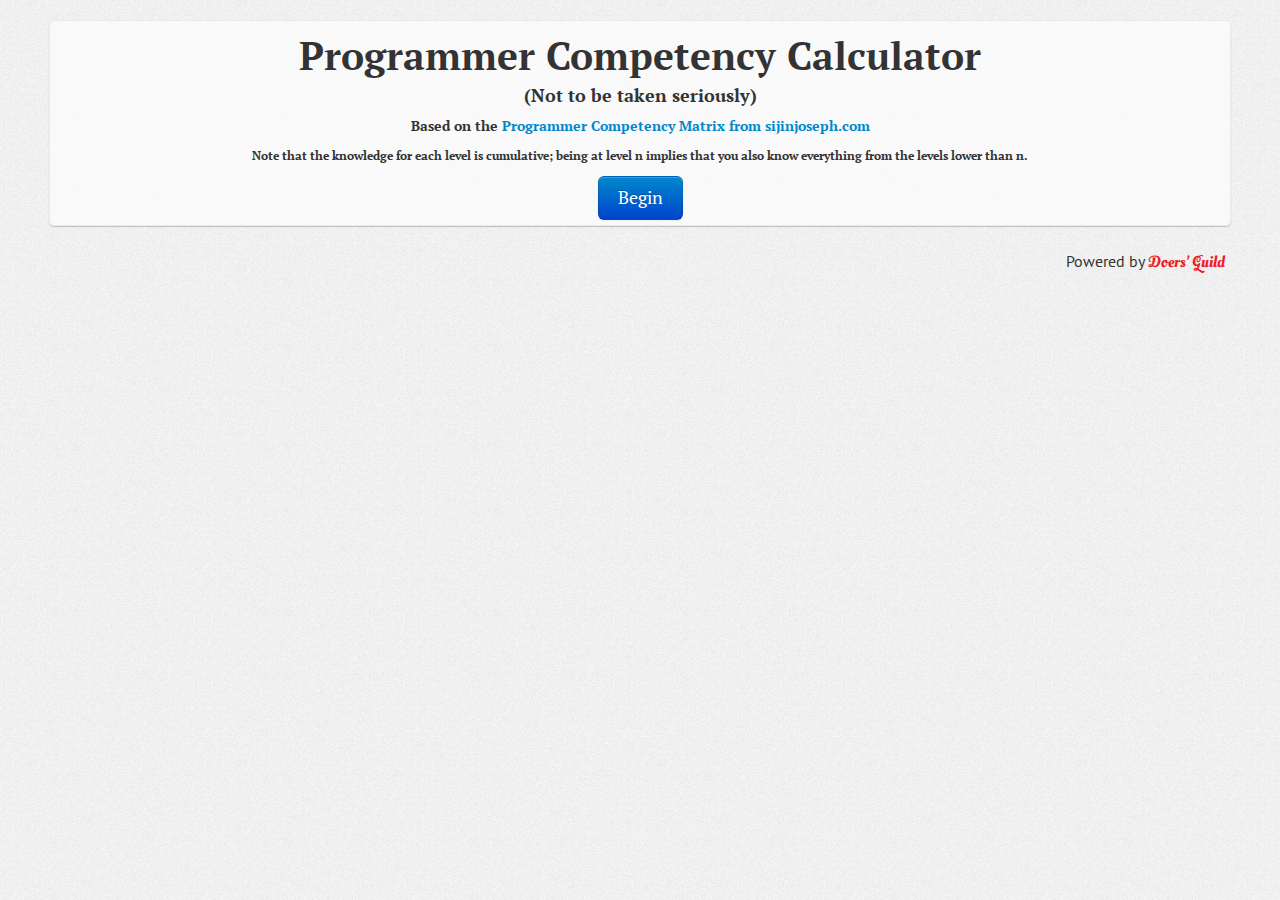
<file: index.html>
<!DOCTYPE html>
<html lang="en" style="background: black;">
    <head>
        <title>Doers' Guild</title>
        <script src="phonegap.js" type="text/javascript"></script>
        <meta charset="utf-8">
        <meta http-equiv="refresh" content="0;url=./main.html">
        <meta name="viewport" content="width=device-width, initial-scale=1, maximum-scale=1">
        <script type="text/javascript">
            window.location = "./main.html";
        </script>
    </head>
    <body style="background:black;">
        <a href="main.html">Loading ...</a>
    </body>

</html>
</file>
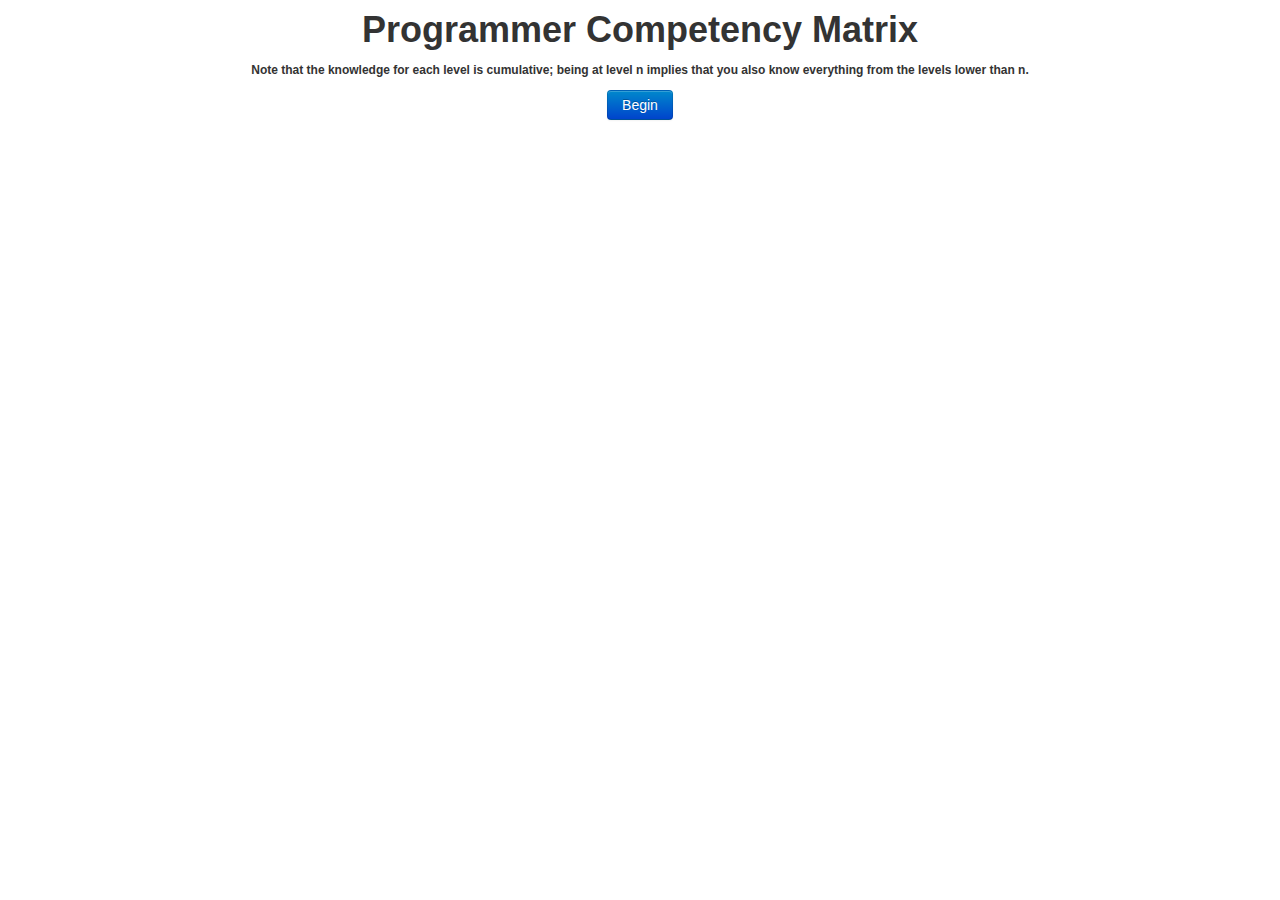
<file: assets/www/index.html>
<!DOCTYPE html>
<html lang="en" style="background: black;">
	<head>
		<title>Doers' GUild</title>
		<script src="phonegap.js" type="text/javascript"></script>
		<meta charset="utf-8">
		<meta http-equiv="refresh" content="0;url=./main.html">
		<meta name="viewport" content="width=device-width, initial-scale=1, maximum-scale=1">
		<script type="text/javascript">
			window.location = "./main.html";
		</script>
	</head>
	<body style="background:black;">
		<a href="main.html">Loading ...</a>
	</body>

</html>
</file>
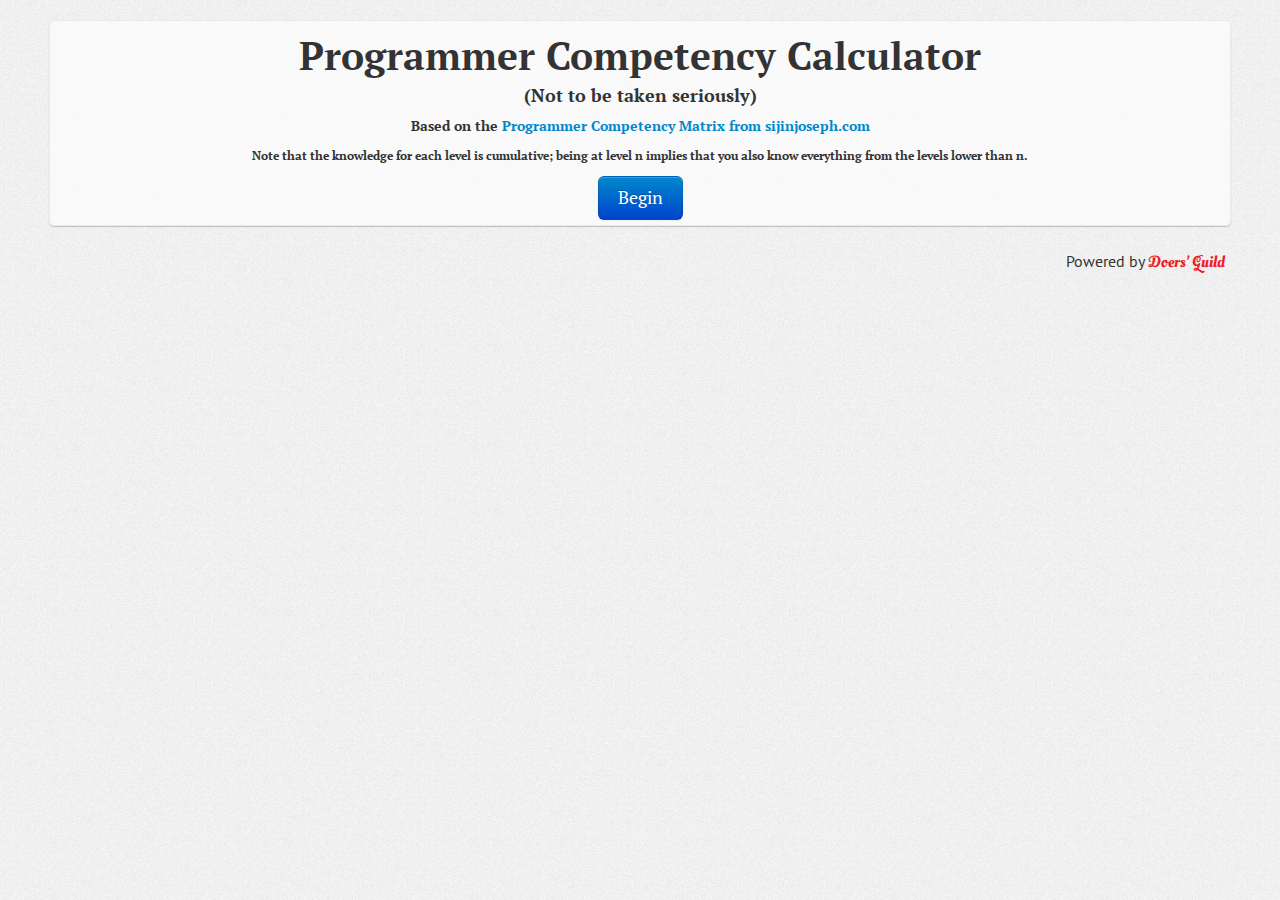
<file: main.html>
<!DOCTYPE html>
<!--[if lt IE 7]>      <html class="no-js lt-ie9 lt-ie8 lt-ie7"> <![endif]-->
<!--[if IE 7]>         <html class="no-js lt-ie9 lt-ie8"> <![endif]-->
<!--[if IE 8]>         <html class="no-js lt-ie9"> <![endif]-->
<!--[if gt IE 8]><!-->
<html class="no-js">
    <!--<![endif]-->
    <head>
        <meta charset="utf-8">
        <meta http-equiv="X-UA-Compatible" content="IE=edge,chrome=1">
        <title>Programmer Competency Calculator</title>
        <meta name="description" content="Based on a popular HN post">
        <meta name="viewport" content="width=device-width">

        <link rel="stylesheet" href="css/bootstrap.min.css">
        <link rel="stylesheet" href="css/bootstrap-responsive.min.css">
        <link rel="stylesheet" href="css/font-awesome.min.css">
        <link rel="stylesheet" href="css/main.css">
        <link href='http://fonts.googleapis.com/css?family=PT+Sans|Oleo+Script+Swash+Caps:400,700|PT+Serif' rel='stylesheet' type='text/css'>

        <script src="phonegap.js" type="text/javascript"></script>

        <script src="js/libs/modernizr-2.6.2-respond-1.2.0.min.js" type="text/javascript"></script>

        <script type="text/javascript">
            (function() {"use strict";
                var startup = function() {
                    console.log("Head start");
                    Modernizr.load(["js/libs/jquery-2.0.3.min.js", "js/libs/bootstrap.min.js", "js/libs/jquery.mobile-events.min.js", "js/main.js"]);
                };

                console.log("Cordova Agent:" + window.cordovaAgent);
                if (window.cordovaAgent || window.device && (window.device.cordova || window.device.phonegap)) {
                    console.log("Congrats! You are on a device that is compatiable with Cordova");
                    document.addEventListener("deviceready", startup, false);
                } else {
                    console.error("You are on a device that is not compatiable with Cordova");
                    startup();
                }
            })();
        </script>
    </head>
    <body >
        <!--[if lt IE 9]>
        <p class="chromeframe">You are using an outdated browser. <a href="http://browsehappy.com/">Upgrade your browser today</a> or <a href="http://www.google.com/chromeframe/?redirect=true">install Google Chrome Frame</a> to better experience this site.</p>
        <![endif]-->
        <header class="container">
            <br/>
        </header>
        <div class="container content">
            <div id="homePage" class="page">
                <h1 class="title">Programmer Competency Calculator</h1>
                <h4>(Not to be taken seriously)</h4>
                <h5>Based on the <a href="http://sijinjoseph.com/programmer-competency-matrix/" target="_blank" rel="external">Programmer Competency Matrix from sijinjoseph.com</a></h5>
                <h6>Note that the knowledge for each level is cumulative; being at level n implies that you also know everything from the levels lower than n.</h6>
                <div id="homePage_begin" class="btn btn-primary btn-large">
                    Begin
                </div>
            </div>
            <div id="questionsPage" class="page hide">
                <h2 class="title" id="questionsPage_title">Computer Science</h2>
                <div class="field content-well" id="questionsPage_field">
                    <div id="questionsPage_field_levelDisplay" class="text-small pull-right">
                        Level 0
                    </div>
                    <div id="questionsPage_field_itemIndex" class="text-small pull-left">
                        0 of 0
                    </div>
                    <h3 id="questionsPage_subTitle" class="sub-title">Data Structures</h3>
                    <div class="choices">
                        <label for="questionsPage_field_level0" class="radio level0">
                            <input type="radio" id="questionsPage_field_level0" name="computerScience_dataStructures" value="0" checked="checked" />
                            <span id="questionsPage_field_text_level0">Doesn't know the difference between Arrays and LinkedLists </span></label>
                        <label for="questionsPage_field_level1" class="radio level1">
                            <input type="radio" id="questionsPage_field_level1" name="computerScience_dataStructures" value="1" />
                            <span id="questionsPage_field_text_level1">Able to explain and use Arrays, LinkedLists, Dictionaries etc in practical programming tasks </span></label>
                        <label for="questionsPage_field_level2" class="radio level2">
                            <input type="radio" id="questionsPage_field_level2" name="computerScience_dataStructures" value="2" />
                            <span id="questionsPage_field_text_level2">Knows space and time tradeoffs of the basic data structures, Arrays vs LinkedLists, Able to explain how hashtables can be implemented and can handle collisions, Priority queues and ways to implement them etc. </span></label>
                        <label for="questionsPage_field_level3" class="radio level3">
                            <input type="radio" id="questionsPage_field_level3" name="computerScience_dataStructures" value="3" />
                            <span id="questionsPage_field_text_level3">Knowledge of advanced data structures like B-trees, binomial and fibonacci heaps, AVL/Red Black trees, Splay Trees, Skip Lists, tries etc. </span></label>
                    </div>
                </div>
                <div class="center text-center">
                    <button id="questionsPage_section_prev" class="hide btn btn-large pull-left margin-bottom5" title="Previous Section">
                        <i class="icon-double-angle-left icon-large"></i>
                    </button>
                    <button id="questionsPage_section_next" class="btn btn-large pull-right margin-bottom5" title="Next Section">
                        <i class="icon-double-angle-right icon-large"></i>
                    </button>
                    <button id="questionsPage_prev" class="hide btn btn-large pull-left margin-bottom5" title="Previous Topic">
                        <i class="icon-angle-left icon-large"></i>
                    </button>
                    <button id="questionsPage_next" class="btn btn-large pull-right margin-bottom5" title="Next Topic">
                        <i class="icon-angle-right icon-large"></i>
                    </button>
                    <button id="questionsPage_summary" class="btn btn-large margin-bottom5" title="Summary">
                        <i class="icon-book icon-large"></i> Summary
                    </button>
                </div>
            </div>
            <div id="summaryPage" class="page hide">
                <button class="btn btn-large pull-left button-back">
                    <i class="icon-circle-arrow-left icon-large"></i> Back
                </button>
                <h2>Summary: </h2>
                <div id="summaryPage_summary" class="content-well"></div>
                <button class="btn btn-large pull-left button-back">
                    <i class="icon-circle-arrow-left icon-large"></i> Back
                </button>
            </div>
        </div>
        <footer class="container">
            <div class="text-right">
                Powered by <a href="http://doersguild.com" class="doer-font doer-red" rel="external" target="_blank">Doers' Guild</a>
            </div>
        </footer>
    </body>
</html>
</file>
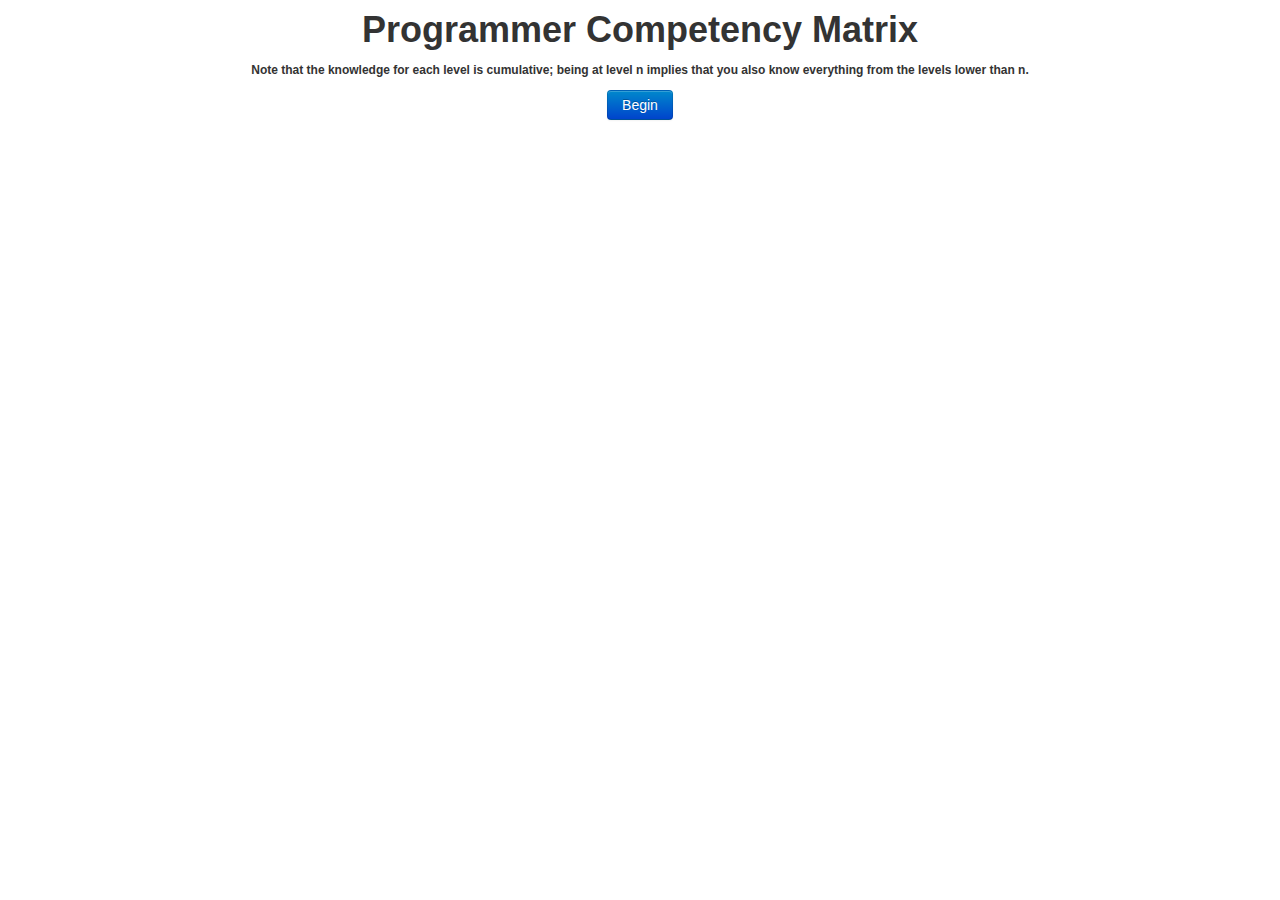
<file: assets/www/main.html>
<!DOCTYPE html>
<!--[if lt IE 7]>      <html class="no-js lt-ie9 lt-ie8 lt-ie7"> <![endif]-->
<!--[if IE 7]>         <html class="no-js lt-ie9 lt-ie8"> <![endif]-->
<!--[if IE 8]>         <html class="no-js lt-ie9"> <![endif]-->
<!--[if gt IE 8]><!-->
<html class="no-js">
    <!--<![endif]-->
    <head>
        <meta charset="utf-8">
        <meta http-equiv="X-UA-Compatible" content="IE=edge,chrome=1">
        <title>Programmer Competency Calculator</title>
        <meta name="description" content="Based on a popular HN post">
        <meta name="viewport" content="width=device-width">

        <link rel="stylesheet" href="css/bootstrap.min.css">
        <link rel="stylesheet" href="css/main.css">

        <script src="js/libs/cordova-2.2.0.js" type="text/javascript"></script>

        <script src="js/libs/head.load.min.js" type="text/javascript"></script>

        <script type="text/javascript">
            function onLoad() {
                console.log("On Load triggered");
                document.addEventListener("deviceready", function() {
                    alert("Body Loaded: Hello World");
                }, false);
            }


            document.addEventListener("deviceready", function() {
                alert("Global: Hello World");
            }, true);
            document.addEventListener("deviceready", function() {
                alert("Global: Hello World 2 - false");
            }, false);

            var startup = function() {
                console.log("Head start");
                head.js("js/libs/jquery-1.8.2.min.js", "js/libs/bootstrap.min.js", "js/libs/jquery.cookie.js", "js/main.js", function() {
                    console.log("Head.JS: Application Ready!");
                });
            };
            console.log("Cordova Agent:" + window.cordovaAgent);
            if (window.cordovaAgent || window.device && (window.device.cordova || window.device.phonegap)) {
                console.log("Congrats! You are on a device that is compatiable with Cordova");
                document.addEventListener("deviceready", startup, false);
            } else {
                console.error("You are on a device that is not compatiable with Cordova");
                startup();
            }
        </script>

        <!--[if lt IE 9]>
        <script src="js/vendor/html5-3.6-respond-1.1.0.min.js"></script>
        <![endif]-->
    </head>
    <body onload="onLoad()">
        <!--[if lt IE 7]>
        <p class="chromeframe">You are using an outdated browser. <a href="http://browsehappy.com/">Upgrade your browser today</a> or <a href="http://www.google.com/chromeframe/?redirect=true">install Google Chrome Frame</a> to better experience this site.</p>
        <![endif]-->
        <div class="container">
            <div id="homePage" class="page">
                <h1 class="title">Programmer Competency Matrix</h1>
                <h6>Note that the knowledge for each level is cumulative; being at level n implies that you also know everything from the levels lower than n.</h6>
                <div id="homePage_begin" class="btn btn-primary">
                    Begin
                </div>
            </div>
            <div id="computerScience" class="page">
                <h1 class="title">Computer Science</h1>
                <div class="field well" id="computerScience_dataStructures">
                    <div id="computerScience_dataStructures_levelDisplay" class="level-display">
                        Level 0
                    </div>
                    <h3 class="sub-title">Data Structures</h3>
                    <div class="choices">
                        <div class="level0">
                            <label for="computerScience_dataStructures_level0" class="radio">
                                <input type="radio" id="computerScience_dataStructures_level0" name="computerScience_dataStructures" value="0" checked="checked" />
                                Doesn't know the difference between Arrays and LinkedLists </label>
                        </div>
                        <div class="level1">
                            <label for="computerScience_dataStructures_level1" class="radio">
                                <input type="radio" id="computerScience_dataStructures_level1" name="computerScience_dataStructures" value="1" />
                                Able to explain and use Arrays, LinkedLists, Dictionaries etc in practical programming tasks </label>
                        </div>
                        <div class="level2">
                            <label for="computerScience_dataStructures_level2" class="radio">
                                <input type="radio" id="computerScience_dataStructures_level2" name="computerScience_dataStructures" value="2" />
                                Knows space and time tradeoffs of the basic data structures, Arrays vs LinkedLists, Able to explain how hashtables can be implemented and can handle collisions, Priority queues and ways to implement them etc. </label>
                        </div>
                        <div class="level3">
                            <label for="computerScience_dataStructures_level3" class="radio">
                                <input type="radio" id="computerScience_dataStructures_level3" name="computerScience_dataStructures" value="3" />
                                Knowledge of advanced data structures like B-trees, binomial and fibonacci heaps, AVL/Red Black trees, Splay Trees, Skip Lists, tries etc. </label>
                        </div>
                    </div>
                </div>
                <div class="field well" id="computerScience_algorithms">
                    <div id="computerScience_algorithms_levelDisplay" class="level-display">
                        Level 0
                    </div>
                    <h3 class="sub-title"> Algorithms </h3>
                    <div class="choices">
                        <div class="level0">
                            <label for="computerScience_algorithms_level0" class="radio">
                                <input type="radio" id="computerScience_algorithms_level0" name="computerScience_algorithms" value="0" checked="checked" />
                                Unable to find the average of numbers in an array </label>
                        </div>
                        <div class="level1">
                            <label for="computerScience_algorithms_level1" class="radio">
                                <input type="radio" id="computerScience_algorithms_level1" name="computerScience_algorithms" value="1" />
                                Basic sorting, searching and data structure traversal and retrieval algorithms </label>
                        </div>
                        <div class="level2">
                            <label for="computerScience_algorithms_level2" class="radio">
                                <input type="radio" id="computerScience_algorithms_level2" name="computerScience_algorithms" value="2" />
                                Tree, Graph, simple greedy and divide and conquer algorithms, is able to understand the relevance of the levels of this matrix. </label>
                        </div>
                        <div class="level3">
                            <label for="computerScience_algorithms_level3" class="radio">
                                <input type="radio" id="computerScience_algorithms_level3" name="computerScience_algorithms" value="3" />
                                Able to recognize and code dynamic programming solutions, good knowledge of graph algorithms, good knowledge of numerical computation algorithms, able to identify NP problems etc. </label>
                        </div>
                    </div>
                </div>
            </div>
        </div>
    </body>
</html>
</file>
<file: css/main.css>
/* ==========================================================================
 Doers' custom styles
 ========================================================================== */
body {
    background: url('../img/darkgrain.png');
    font-family: 'PT Sans', "Helvetica Neue", Helvetica, Arial, sans-serif;
    font-size: 16px;
    text-align: center;
}

h1, h2, h3, h4, h5, h6, .title, .btn-large {
    font-family: 'PT Serif', Georgia, serif;
}
::-moz-selection {
    background: #c12e28;
    color: #fff;
}
::selection {
    background: #c12e28;
    color: #fff;
}

.img-tiny {
    max-height: 40px;
    max-width: 40px;
    vertical-align: middle;
}

.doer-font {
    font-family: 'Oleo Script Swash Caps', 'Script MT Bold', sans-serif;
}

.doer-red, .doer-red a, .doer-red a:hover, a.doer-red, a.doer-red:hover {
    color: #ED1C24;
}

.content {
    background-color: #fcfcfc;
    background-color: rgba(252, 252, 252, 0.75);
    padding: 5px;
    margin-bottom: 25px;
    border: 1px solid #eaeaea;
    -moz-box-shadow: 0px 1px 1px rgba(0,0,0,0.2);
    -webkit-box-shadow: 0px 1px 1px rgba(0,0,0,0.2);
    box-shadow: 0px 1px 1px rgba(0,0,0,0.2);
    -webkit-border-radius: 5px;
    -moz-border-radius: 5px;
    border-radius: 5px;
}

.content-well {
    margin: 20px -5px;
    padding: 10px;
    background-color: #f5f5f5;
    border: 1px solid #e3e3e3;
    border-right: none;
    border-left: none;
    -webkit-box-shadow: inset 0 1px 1px rgba(0,0,0,0.05);
    -moz-box-shadow: inset 0 1px 1px rgba(0,0,0,0.05);
    box-shadow: inset 0px 0px 1px 1px rgba(0,0,0,0.05);
}

.content-well-base {
    margin-left: -5px;
    margin-right: -5px;
    border-right: none;
    border-left: none;
    -webkit-box-shadow: inset 0 1px 1px rgba(0,0,0,0.05);
    -moz-box-shadow: inset 0 1px 1px rgba(0,0,0,0.05);
    box-shadow: inset 0px 0px 1px 1px rgba(0,0,0,0.05);
    -moz-border-radius: 0;
    -webkit-border-radius: 0;
    border-radius: 0;
}

/* Common */
.page {
    /* A generic class for pages */
    text-align: center;
    vertical-align: middle;
}
.emblem {
    /* A generic class for all icons; Using emblem because icon conflicts with Bootstrap */
    background-image: url("../img/emblems/circle_grey.png");
    height: 64px;
    width: 64px;
    display: inline-block;
    background-size: contain;
    background-repeat: no-repeat;
}
.emblem.emblem-small {
    /* A generic class for all icons; Using emblem because icon conflicts with Bootstrap */
    height: 32px;
    width: 32px
}
.inline-block {
    /* To display in a single row*/
    display: inline;
    display: inline-block;
}
.div-table {
    /* To treat div like a table*/
    display: table;
    vertical-align: middle;
    text-align: center;
}
.div-table > * {
    display: table-cell;
    vertical-align: middle;
    text-align: center;
}
.radio input[type="radio"] {
    margin: 5px;
}
/* Home Page */
/* Game Pages */

.text-small {
    font-size: 80%;
}
.text-small.pull-right {
    margin-right: 5px;
}
.text-small.pull-left {
    margin-left: 5px;
}

.field {
    padding: 5px 2px;
}
/* Fancy Zebra-Striping */
.field:nth-child(odd) {
    background: #fcfcfc;
}
.choices {
    background: ivory;
}
.choices > * {
    background: whitesmoke;
    padding: 10px 1px;
    text-align: left;
    margin: 3px auto;
}
.choices > *:nth-child(odd) {
    background: #fcfcfc;
}
.field:nth-child(odd) .choices > * {
    background: #fcfcfc;
}
.field:nth-child(odd) .choices > *:nth-child(odd) {
    background: whitesmoke;
}
.field .choices > *:hover, .field .choices > *:active, .choices > *:hover, .choices > *:active, .field:nth-child(odd) .choices > *:hover, .field:nth-child(odd) .choices > *:active {
    background: lemonchiffon;
}

.margin-bottom5 {
    margin-bottom: 5px;
}
</file>
<file: assets/www/css/main.css>
/* ==========================================================================
 Doers' custom styles
 ========================================================================== */
/* Common */
.page {
	/* A generic class for pages; Hide at start */
	display:none;
	text-align:center;
	vertical-align:middle;
}
.logo {
	/* A generic class for all logos */
}
.emblem {
	/* A generic class for all icons; Using emblem because icon conflicts with Bootstrap */
	background-image:url("../img/emblems/circle_grey.png");
	height:64px;
	width:64px;
	display:inline-block;
	background-size:contain;
	background-repeat:no-repeat;
}
.emblem.emblem-small {
	/* A generic class for all icons; Using emblem because icon conflicts with Bootstrap */
	height:32px;
	width:32px
}
.inline-block {
	/* To display in a single row*/
	display:inline-block;
}
.div-table {
	/* To treat div like a table*/
	display:table;
	vertical-align:middle;
	text-align:center;
}
.div-table> * {
	display:table-cell;
	vertical-align:middle;
	text-align:center;
}
.radio input[type="radio"] {
	margin:5px;
}
/* Home Page */
/* Game Pages */

.level-display {
    float:right;
    font-size: 80%;
}

.field {
	padding:5px 2px;
}
/* Fancy Zebra-Striping */
.field:nth-child(odd) {
	background:ghostwhite;
}
.choices {
	background:ivory;
}
.choices> div {
	background:whitesmoke;
	padding:5px 0px;
	text-align:left;
}
.choices> div:nth-child(odd) {
	background:ghostwhite;
}
.field:nth-child(odd) .choices> div {
	background:ghostwhite;
}
.field:nth-child(odd) .choices> div:nth-child(odd) {
	background:whitesmoke;
}
.field .choices> div:hover, .field .choices> div:active, .choices> div:hover, .choices> div:active, .field:nth-child(odd) .choices> div:hover, .field:nth-child(odd) .choices> div:active {
	background:lemonchiffon;
}
</file>
